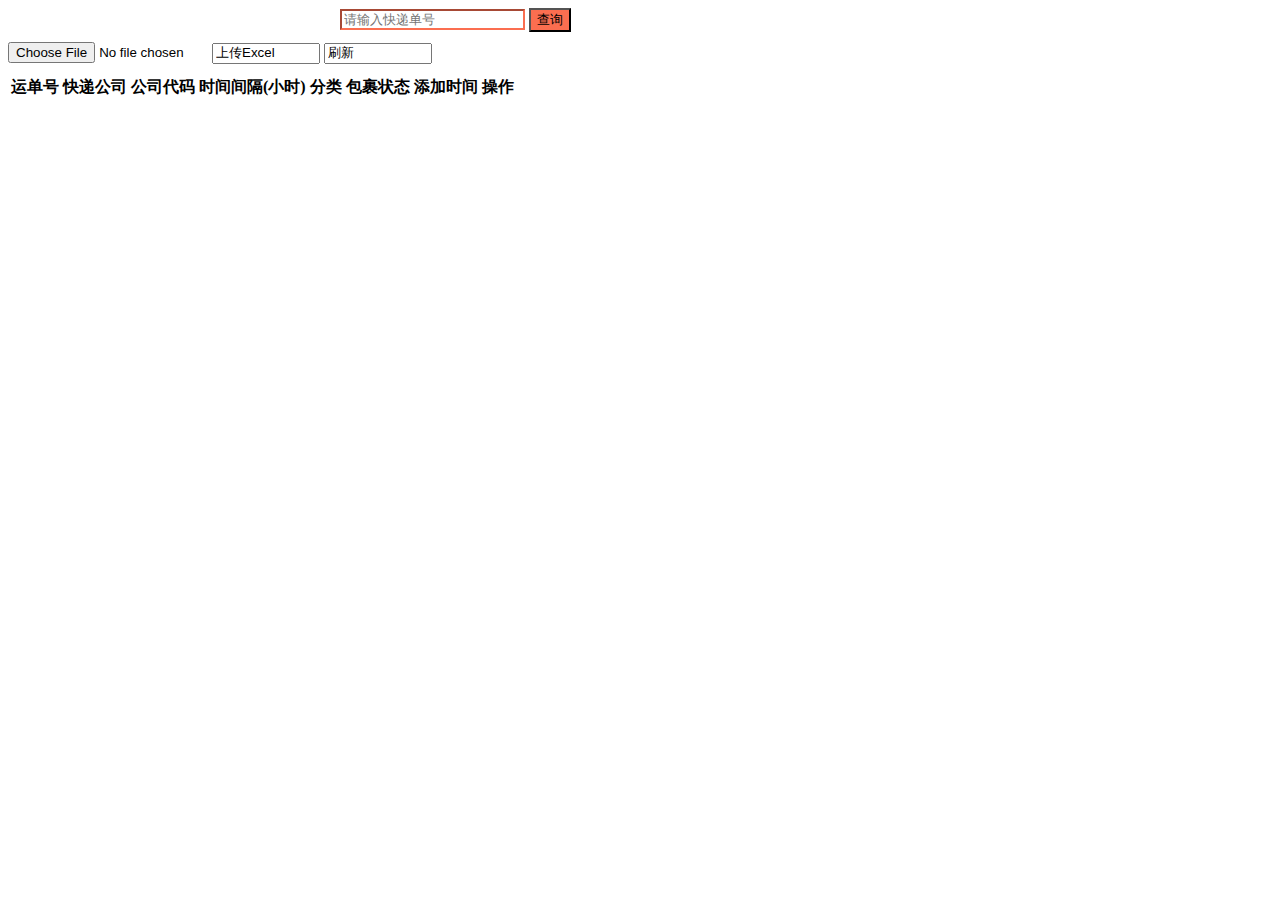
<file: src/main/resources/templates/order.html>
<!DOCTYPE html>
<html lang="en" xmlns:th="http://www.thymeleaf.org">
<head>
    <title>运单查询</title>
    <meta th:include="common :: head" />
    <link th:href="@{/sweetalert/sweetalert.css}" rel="stylesheet"/>
    <script th:src="@{/sweetalert/sweetalert.min.js}"></script>
    <script th:src="@{/js/jqpaginator.min.js}"></script>
</head>
<body>
<nav class="navbar navbar-default" th:include="common :: nav"></nav>
<div style="width:600px;margin-left:0px;text-align:left;margin: auto;">
    <form id="trackingmoreId" role="form" action="//track.trackingmore.com" method="get" onsubmit="return false">
        <div class="search-box">
            <div class="input-box">
                <input id="button_express_code" type="hidden" value="" name="button_express_code"/><input
                    style="display:inline; border-color: #fb6e50" type="text" autocomplete="off" maxlength="26"
                    placeholder="请输入快递单号" id="button_tracking_number" class="inp-metro" name="button_tracking_number"/>
                <button style="background-color: #fb6e50" class="button-query" type="submit" onclick="return doTrack()"
                        id="query">查询
                </button>
            </div>
        </div>
        <input type="hidden" name="lang" value="cn"/>
    </form>
    <div id="TRNum"></div>
</div>
<div class="content">
    <div style="padding: 10px 0;">
        <input style="display: inline;width: 200px;" id="excel-file" type="file" value="上传Excel" />
        <input style="display: inline;width: 100px;" onclick="uploadFile();" value="上传Excel" class="btn btn-info"/>
        <input style="display: inline;width: 100px;" onclick="getKuaiDis(1);" value="刷新" class="btn btn-info btm-online"/>
    </div>
    <table class="table table-hover table-bordered">
        <thead>
        <tr class="data-tr">
            <th style="border-bottom: 0;">运单号</th>
            <th style="border-bottom: 0;">快递公司</th>
            <th style="border-bottom: 0;">公司代码</th>
            <th style="border-bottom: 0;">时间间隔(小时)</th>
            <th style="border-bottom: 0;">分类</th>
            <th style="border-bottom: 0;">包裹状态</th>
            <th style="border-bottom: 0;">添加时间</th>
            <th style="border-bottom: 0;">操作</th>
        </tr>
        </thead>
        <tbody id="kd">
        </tbody>
    </table>
    <div>
        <div id="page-info" style="float: left; height: 33.6px"></div>
        <div style="float:right;"><ul id="pagination" class="pagination" style="margin: 0;"></ul></div>
    </div>
</div>
<script type="text/javascript" src="//cdn.trackingmore.com/plugins/v1/pluginsCss.js?time=20170913"></script>
<script type="text/javascript" src="//cdn.trackingmore.com/plugins/v1/plugins.min.js"></script>
<script th:inline="javascript">
    $(function () {
        getKuaiDis(1);
    });

    function uploadExcel() {
        var formData = new FormData(); // FormData 对象
        formData.append("excel", document.getElementById("excel-file").files[0]); // 文件对象
        var url = [[@{/order/file}]];
        $.ajax({
            type: "POST",
            url: url,
            data: formData,
            dataType: 'json',
            /**
             *必须false才会自动加上正确的Content-Type
             */
            contentType: false,
            /**
             * 必须false才会避开jQuery对 formdata 的默认处理
             * XMLHttpRequest会对 formdata 进行正确的处理
             */
            processData: false,
            success: function (data) {
                if (data === true) {
                    swal("xcel上传成功！");
                    getKuaiDis(1);
                    $("#excel-file").val("");
                    return;
                }
                swal("xcel上传失败！");
            },
            error: function () {
                swal("Excel上传失败！");
            }
        });

    }

    function uploadFile() {
        if($("#excel-file").val() === ""){
            swal("请选择excel文件！");
            return;
        }

        swal({
            title: "Ajax request example",
            text: "Submit to run ajax request",
            type: "info",
            showCancelButton: true,
            closeOnConfirm: false,
            showLoaderOnConfirm: true
        }, function () {
            uploadExcel();
        });
    }

    function getKuaiDis(pageNo) {
        $("#kd").html('<tr><td style="text-align: center;" colspan="8">数据加载中，请稍候...</td></tr>');
        var pageSize = $("#pageSize").val();
        if (!pageSize) {
            pageSize = 10;
        }
        var url = [[@{/order/get}]];
        $.ajax({
            type: "GET",
            url: url,
            data: {
                pageNo: pageNo,
                pageSize:pageSize
            },
            dataType: "json",
            success: function (data) {
                var html = "";
                $.each(data.kuaiDiList, function (i, kuaiDi) {
                    var kdHtml = "";
                    html += '<tr>';
                    html += '<td>' + kuaiDi.no + '</td>';
                    html += '<td>' + kuaiDi.name + '</td>';
                    html += '<td>' + kuaiDi.code + '</td>';
                    html += '<td>' + kuaiDi.intervalHour + '</td>';
                    html += '<td>' + (kuaiDi.classify === 1 ? '正常' : '可能不正常') + '</td>';
                    var state = kuaiDi.state;
                    if (state === 3) {
                        state = '<span class="label label-success">成功签收</span>';
                    } else if (state === 2){
                        state = '<span class="label label-default">运输途中</span>';
                    } else if (state === 4){
                        state = '<span class="label label-warning">问题件</span>';
                    } else {
                        state = '<span class="label label-info">没有信息</span>';
                    }
                    html += '<td>' + state + '</td>';
                    if (kuaiDi.state !== 0) {
                        var jsonData = JSON.parse(kuaiDi.data);
                        $.each(jsonData, function (i, json) {
                            kdHtml += '<p>' + json.AcceptTime.substr(0, 16) + ',' + json.AcceptStation + '</p>';
                        });
                    }
                    html += '<td>' + kuaiDi.date + '</td>';
                    html += '<td><a href="javascript:;" onclick="kdDetail(' + i +')">查看详情</a></td>';
                    html += '</tr>';
                    html += '<tr id="tr' + i + '" style="display: none;background-color: #eee;"><td colspan="8">' + kdHtml + '</td></tr>'
                });
                $("#kd").html(html);
                //分页
                $('#pagination').jqPaginator({
                    pageSize: pageSize,
                    totalCounts: data.totalCounts,
                    currentPage: pageNo,
                    visiblePages: 5,
                    first: '<li class="first"><a href="javascript:;">首页</a></li>',
                    prev: '<li class="prev"><a href="javascript:;">上一页</a></li>',
                    next: '<li class="next"><a href="javascript:;">下一页</a></li>',
                    last: '<li class="last"><a href="javascript:;">尾页</a></li>',
                    page: '<li class="page"><a href="javascript:;">{{page}}</a></li>',
                    onPageChange: function (page, type) {
                        $('#page-info').html('每页&nbsp;<select onchange="getKuaiDis(1)" id="pageSize" style="width: 40px;height: 25px;display: inline;"><option selected="selected" value="10">10</option><option value="20">20</option><option value="50">50</option><option value="100">100</option></select>&nbsp;条，当前第' + page + '/' + this.totalPages + '页,共' + this.totalCounts + '条记录');
                        if (type !== "init") {
                            getKuaiDis(page);
                        }
                    }
                });
            },
            error: function () {
            
            }
        });
    }

    function kdDetail(data) {
        var display = $("#tr" + data).css("display");
        if (display === "none") {
            $("#tr" + data).show();
        } else {
            $("#tr" + data).hide();
        }
    }

    function doTrack() {
        var num = document.getElementById("button_tracking_number").value;
        var expCode = document.getElementById("button_express_code").value;
        var width = document.getElementById("query").parentNode.offsetWidth;
        TRACKINGMORE.trackMynumber({
            TR_ElementId: "TRNum",      //必须，指定悬浮位置的元素ID。
            TR_Width: width,       //可选，指定查询结果宽度，最小宽度为600px，默认撑满容器。
            TR_Height: 600,       //可选，指定查询结果高度，最大高度为800px，默认撑满容器。
            TR_ExpressCode: expCode,       //可选，指定运输商，默认为自动识别。
            TR_Lang: "cn",       //可选，指定UI语言，默认根据浏览器自动识别。
            TR_Num: num       //必须，指定要查询的单号。
        });
        return false;
    }
</script>
</body>
</html>
</file>
